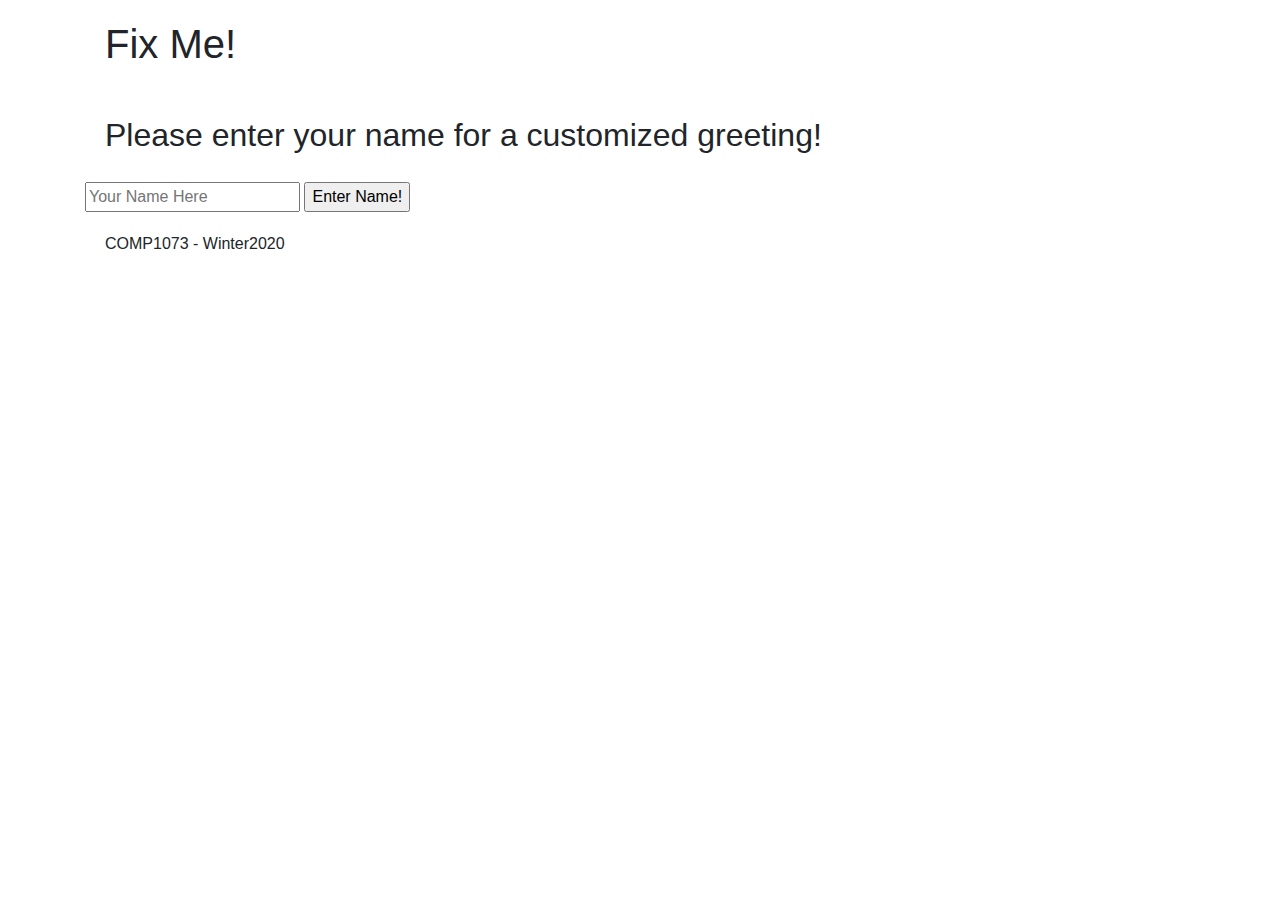
<file: Q1/index.html>
<!doctype html>
<html>
<head>
<meta charset="UTF-8">
<title>COMP1073 - Final Exam - Question One </title>
<link rel="stylesheet" href="https://stackpath.bootstrapcdn.com/bootstrap/4.4.1/css/bootstrap.min.css" integrity="sha384-Vkoo8x4CGsO3+Hhxv8T/Q5PaXtkKtu6ug5TOeNV6gBiFeWPGFN9MuhOf23Q9Ifjh" crossorigin="anonymous">
<link href="main.css" rel="stylesheet">
<script src="main.js" async></script>
</head>

<body>
  <div class="container">
    <header>
      <h1> Fix Me! </h1>
    </header>
    <main>
      <h2> Please enter your name for a customized greeting! </h2>
      <form>
        <input type="text" placeholder="Your Name Here">
        <input type="submit" value="Enter Name!">
      </form>
    </main>
    <footer>
      <p> COMP1073 - Winter2020 </p>
    </footer>
  </div>
</body>
</html>
</file>
<file: Q1/main.css>
@charset "UTF-8";
/* CSS Document */


h1,
h2,
h3,
p {
  padding: 20px;
}

.meow {
  background-image:url('cattified.jpg');
  background-size: cover;
  background-position-y: 20%;
}
</file>
